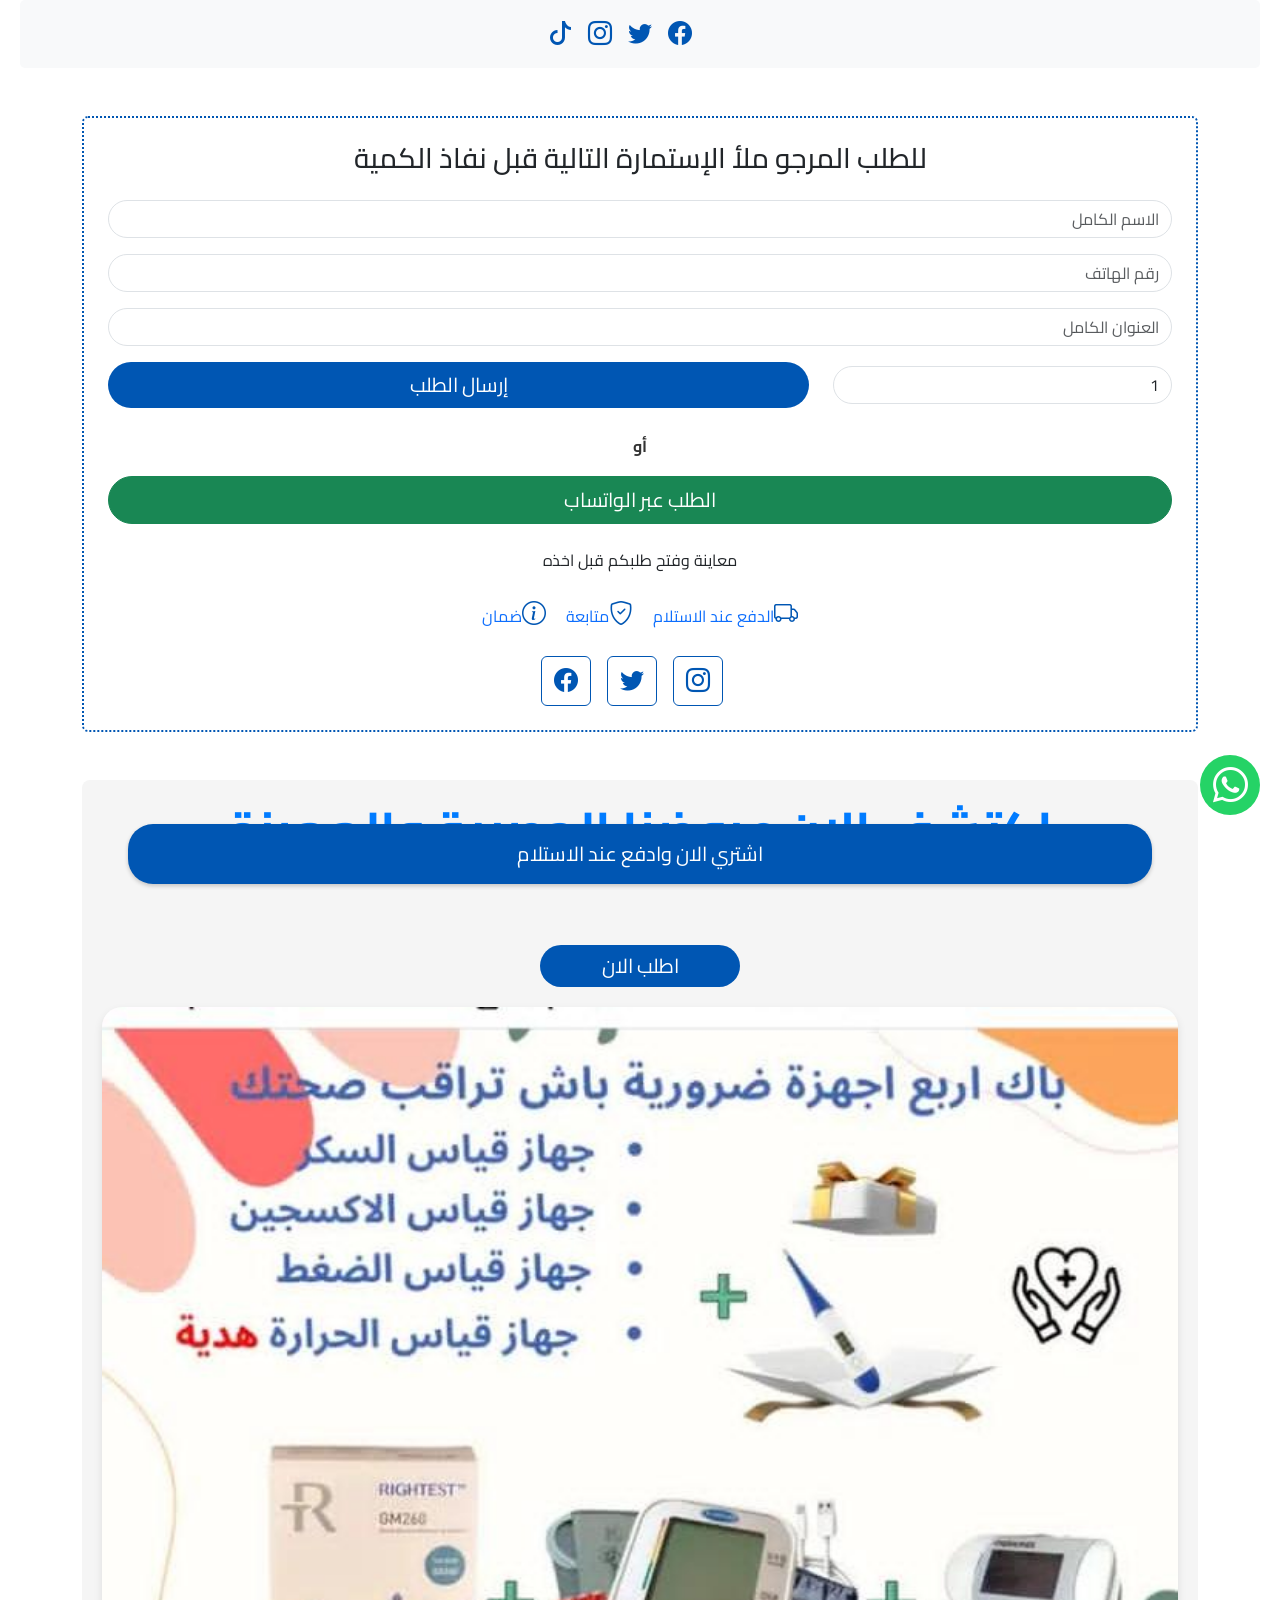
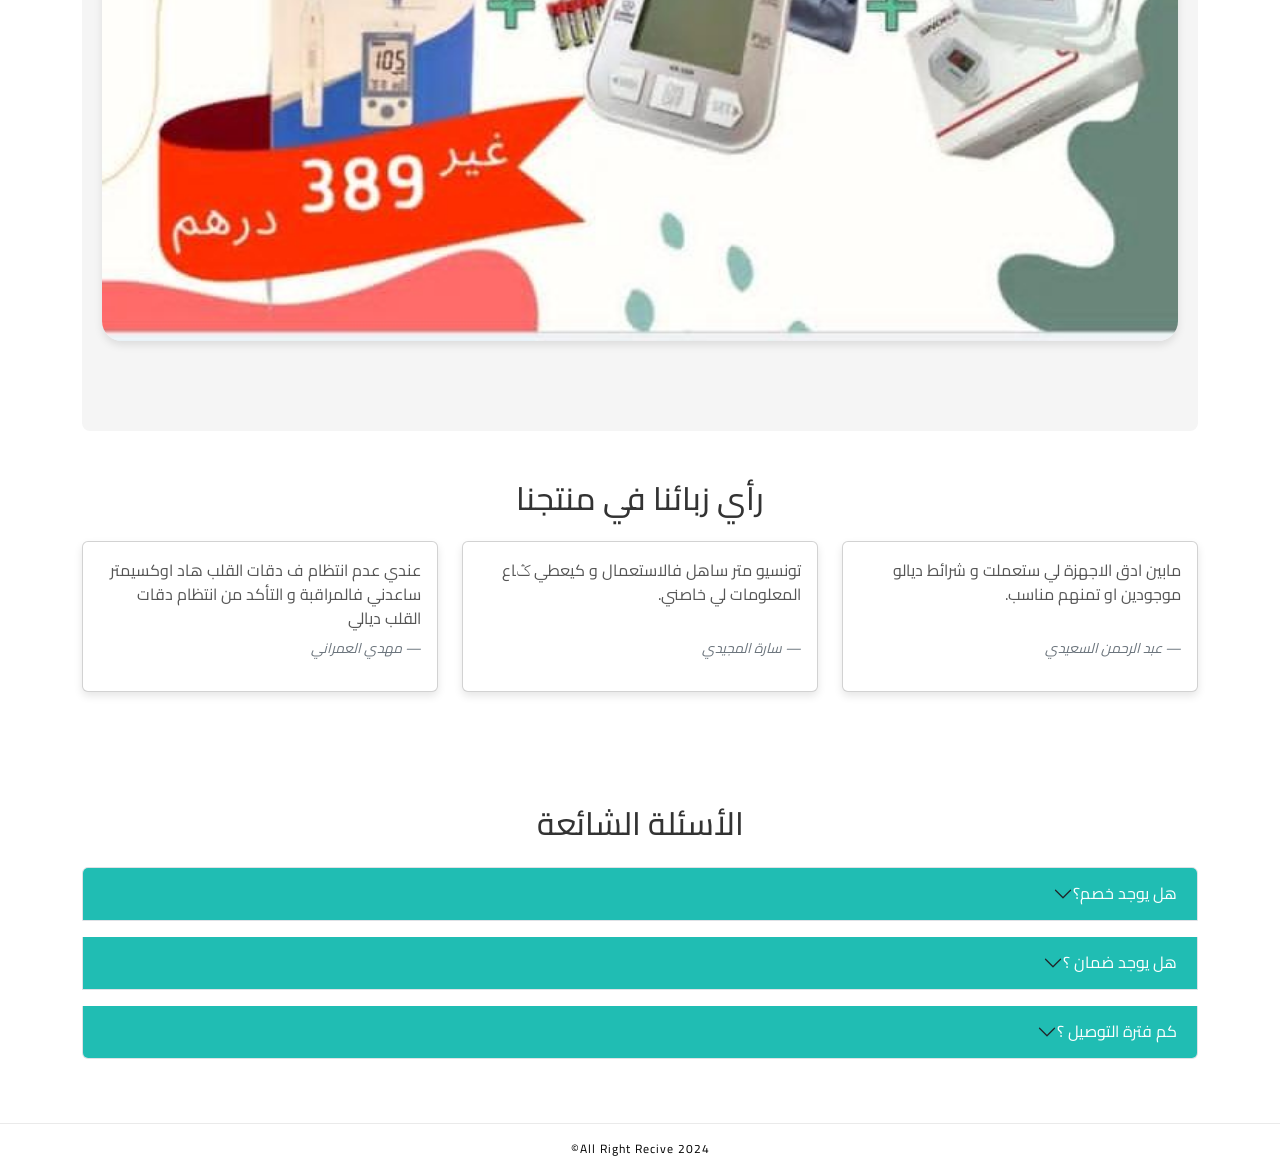
<file: index.html>
<!DOCTYPE html>
<html lang="ar" dir="rtl">
<head>
    <meta charset="UTF-8">
    <meta name="viewport" content="width=device-width, initial-scale=1.0">
    <meta name="description" content="استكشف تشكيلتنا الواسعة من أجهزة القياس الدقيقة في بيونيماروك. مثالية لكل المهن والاستخدامات المنزلية. توصيل سريع وخدمة ما بعد البيع متميزة.">
    <!-- <link rel="icon" type="image/png" href="images/logo/logo.png"> -->
    <link href="https://cdn.jsdelivr.net/npm/bootstrap@5.3.3/dist/css/bootstrap.min.css" rel="stylesheet" integrity="sha384-QWTKZyjpPEjISv5WaRU9OFeRpok6YctnYmDr5pNlyT2bRjXh0JMhjY6hW+ALEwIH" crossorigin="anonymous">
    <link href="https://fonts.googleapis.com/css2?family=Cairo:wght@200;300;400;600;700;900&display=swap" rel="stylesheet">
    <title>أجهزة قياس بيونيماروك | احصل على أدق القياسات لكل احتياجاتك</title>
    <!-- Bootstrap CSS -->
    <link href="https://stackpath.bootstrapcdn.com/bootstrap/5.2.3/css/bootstrap.min.css" rel="stylesheet">
    <!-- Bootstrap Icons -->
    <link href="https://cdn.jsdelivr.net/npm/bootstrap-icons/font/bootstrap-icons.css" rel="stylesheet">
    <!-- Font Aussum -->
    <link rel="stylesheet" href="https://cdnjs.cloudflare.com/ajax/libs/font-awesome/5.15.3/css/all.min.css">
    <!-- Custom CSS -->
    <link rel="stylesheet" href="style.css">
</head>
<body>
    <!-- heeader -->
    <nav class="navbar navbar-expand navbar-light bg-light" id="nav_header">
        <div class="container-fluid">
            <!-- Social Icons - Always visible -->
            <ul class="navbar-nav ms-auto"> <!-- ms-auto to align the nav to the right -->
                <li class="nav-item">
                    <a class="nav-link" href="https://web.facebook.com/MYSANTEDIAGNO/"><i class="bi bi-facebook"></i></a>
                </li>
                <li class="nav-item">
                    <a class="nav-link" href="#"><i class="bi bi-twitter"></i></a>
                </li>
                <li class="nav-item">
                    <a class="nav-link" href="https://www.instagram.com/accounts/onetap/?next=%2Fvita_parapharma%2F"><i class="bi bi-instagram"></i></a> <!-- Instagram Icon -->
                </li>      
                <li class="nav-item">
                    <a class="nav-link" href="#"><i class="bi bi-tiktok"></i></a>
                </li>          
                <!-- Add more social icons as needed -->
            </ul>
            <!-- Logo -->
            <!-- <a class="navbar-brand" href="#">
                <img src="images/logo/logo.png" alt="Logo">
            </a> -->
        </div>
    </nav>

    <!-- Order Form section -->
    <div class="container my-5" id="_form">
        <div class="row">
            <div class="col-12">
                <div class="border rounded p-4">
                    <h3 class="text-center mb-4">للطلب المرجو ملأ الإستمارة التالية قبل نفاذ الكمية</h3>
                    <form action="#" method="post" role="form" class="php-email-form">
                        <div class="mb-3">
                            <input type="text" class="form-control" id="fullname" name="fullname" placeholder="الاسم الكامل" aria-label="Full name" required>
                        </div>
                        <div class="mb-3">
                            <input type="tel" class="form-control" id="phone" name="phone" placeholder="رقم الهاتف" aria-label="Phone number" required>
                        </div>
                        <div class="mb-3">
                            <input type="text" class="form-control" id="address" name="address" placeholder="العنوان الكامل" aria-label="address" required>
                        </div>
                        <div class="mb-3" id="productSelectionContainer"> <!-- Add an ID for easier selection -->
                            <div class="input-group">
                                <select class="form-select" id="productSelection" name="productSelection" aria-label="Product Selection">
                                    <option value="images/products/product7.jpeg" selected>Pack389</option>
                                </select>
                            </div>
                        </div>
                        <div class="row align-items-center">
                            <div class="col-6 col-md-4">
                                <input type="number" id="quantity" name="quantity" min="1" value="1" class="form-control" placeholder="الكمية">
                            </div>
                            <div class="col-6 col-md-8 d-grid">
                                <button type="submit" class="btn btn-primary btn-lg">إرسال الطلب</button>
                                <div id="formMessage" class="mt-3"></div> <!-- Placeholder for the message -->
                            </div>
                        </div>                                             
                        <!-- <div class="d-grid gap-2 text-center">
                            <button type="submit" class="btn btn-primary btn-lg">إرسال الطلب</button>
                            <div id="formMessage" class="mt-3"></div> Placeholder for the message
                        </div> -->
                    </form>
                    <div class="d-grid gap-2 text-center">
                        <div class="divider">أو</div>
                        <button style="border-radius: 30px;" id="whatsappOrderBtn" class="btn btn-success btn-lg">الطلب عبر الواتساب</button>
                    </div>
                    <div class="text-center my-4">
                        <p>معاينة وفتح طلبكم قبل اخذه</p>
                        <div class="container my-4">
                            <div class="row">
                                <div class="col text-center">
                                    <!-- Icons List -->
                                    <a href="#" class="mx-2"><i class="bi bi-truck"></i>الدفع عند الاستلام</a>
                                    <a href="#" class="mx-2"><i class="bi bi-shield-check"></i>متابعة</a>
                                    <a href="#" class="mx-2"><i class="bi bi-info-circle"></i>ضمان</a>
                                </div>
                            </div>
                        </div>                        
                    </div>
                    <div class="d-flex justify-content-center">
                        <a href="#" class="btn btn-outline-primary me-3"><i class="bi bi-instagram"></i></a>
                        <a href="#" class="btn btn-outline-primary me-3"><i class="bi bi-twitter"></i></a>
                        <a href="#" class="btn btn-outline-primary me-3"><i class="bi bi-facebook"></i></a>
                    </div>                    
                </div>
            </div>
        </div>
    </div>

    <!-- Images Section -->
    <div class="container">
        <div class="product-section">
            <h1>اكتشف الان عروضنا الحصرية والمميزة</h1>
            <marquee><p class="text-center">أكثر من 1000 زبون وثقوا بنا</p></marquee>
            <a href="#_form"><button type="button" class="btn btn-primary">اطلب الان</button></a>
            <div class="product-image">
                <div class="product-item">
                    <img id="product1" src="images/products/product7.jpeg" alt="Pack389" class="img-fluid">
                    <div class="product-icons">
                        <a href="#" class="add-to-cart" data-product-id="images/products/product7.jpeg"><i class="bi bi-cart-plus-fill"></i></a>
                    </div>
                </div>
            </div>
        </div>
    </div>

    <!-- Review Section -->
    <div class="container my-5">
        <h2 class="text-center mb-4">رأي زبائنا في منتجنا</h2>
        <div class="row">
            <div class="col-md-4 mb-3">
                <div class="card h-100">
                    <div class="card-body">
                        <p class="card-text">مابين ادق الاجهزة لي ستعملت و شرائط ديالو موجودين او تمنهم مناسب.</p>
                        <footer class="blockquote-footer">عبد الرحمن السعيدي<cite title="Source Title"></cite></footer>
                    </div>
                </div>
            </div>
            <div class="col-md-4 mb-3">
                <div class="card h-100">
                    <div class="card-body">
                        <p class="card-text">تونسيو متر ساهل فالاستعمال و كيعطي ݣاع المعلومات لي خاصني.</p>
                        <footer class="blockquote-footer">سارة المجيدي<cite title="Source Title"></cite></footer>
                    </div>
                </div>
            </div>
            <div class="col-md-4 mb-3">
                <div class="card h-100">
                    <div class="card-body">
                        <p class="card-text">عندي عدم انتظام ف دقات القلب هاد اوكسيمتر ساعدني فالمراقبة و التأكد من انتظام دقات القلب ديالي</p>
                        <footer class="blockquote-footer">مهدي العمراني<cite title="Source Title"></cite></footer>
                    </div>
                </div>
            </div>
        </div>
    </div>

    <!-- FAQ Section -->
    <div class="faq-section py-5">
        <div class="container">
            <h2 class="text-center mb-4">الأسئلة الشائعة</h2>
            <div class="accordion" id="faqAccordion">
                <!-- FAQ Item 1 -->
                <div class="accordion-item mb-3"> <!-- Added mb-3 for spacing -->
                    <h2 class="accordion-header" id="headingOne">
                        <button class="accordion-button collapsed faq-button" type="button" data-bs-toggle="collapse" data-bs-target="#collapseOne" aria-expanded="false" aria-controls="collapseOne">
                            هل يوجد خصم؟
                        </button>
                    </h2>
                    <div id="collapseOne" class="accordion-collapse collapse" aria-labelledby="headingOne" data-bs-parent="#faqAccordion">
                        <div class="accordion-body">
                            الثمن ترويجي لكن يمكن لمندوب المبيعات ان يقترح دائما اثمنة تفضيلية اخرى انقر على زر واتساب لتحصل عليها!
                        </div>
                    </div>
                </div>
                <!-- FAQ Item 2 -->
                <div class="accordion-item mb-3"> <!-- Added mb-3 for spacing -->
                    <h2 class="accordion-header" id="headingOne">
                        <button class="accordion-button collapsed faq-button" type="button" data-bs-toggle="collapse" data-bs-target="#collapseTwo" aria-expanded="false" aria-controls="collapseOne">
                            هل يوجد ضمان ؟
                        </button>
                    </h2>
                    <div id="collapseTwo" class="accordion-collapse collapse" aria-labelledby="headingOne" data-bs-parent="#faqAccordion">
                        <div class="accordion-body">
                            نعم يوجد ضمان لمدة سنة
                        </div>
                    </div>
                </div>
                <!-- FAQ Item 3 -->
                <div class="accordion-item mb-3"> <!-- Added mb-3 for spacing -->
                    <h2 class="accordion-header" id="headingOne">
                        <button class="accordion-button collapsed faq-button" type="button" data-bs-toggle="collapse" data-bs-target="#collapseThree" aria-expanded="false" aria-controls="collapseOne">
                            كم فترة التوصيل ؟
                        </button>
                    </h2>
                    <div id="collapseThree" class="accordion-collapse collapse" aria-labelledby="headingOne" data-bs-parent="#faqAccordion">
                        <div class="accordion-body">
                            التوصيل سريع في المدن في يوم او يومين. القرى و المدن الصغيرة معدل 3 ايام
                        </div>
                    </div>
                </div>
                <!-- Repeat for other FAQ items, ensuring each has a unique ID and target -->
            </div>
        </div>
    </div>


    <!-- Scroll to Top Button -->
    <a href="#nav_header" class="btn btn-primary rounded-circle" id="scrollTopBtn" style="position: fixed; bottom: 150px; right: 25px; display: none; z-index: 100;">
        <i class="fas fa-arrow-up"></i>
    </a>
    
    <!-- Static Bottom Button -->
    <div class="fixed-bottom text-center mb-3">
        <a href="#_form"><button type="button" class="btn btn-lg btn-primary pulsing-button">
            اشتري الان وادفع عند الاستلام
        </button></a>
    </div>

    <!-- Whatsapp icon -->
    <div class="whatsapp-container">
        <a href="https://wa.me/+212770351416" target="_blank" class="whatsapp-button btn btn-success rounded-circle" id="whatsappBtn">
            <i class="fab fa-whatsapp"></i>
        </a>
        <div class="whatsapp-message" id="whatsappMessage">اطلب الان عبر الواتساب</div>
    </div>

    <!-- footer -->
    <footer class="footer mt-auto py-3">
        <div class="container text-center">
            <div class="footer-text">
                All Right Recive 2024© <!-- Your footer text here -->
            </div>
        </div>
    </footer>    

<!-- Optional JavaScript -->
<!-- jQuery first, then Popper.js, then Bootstrap JS -->
<script src="https://code.jquery.com/jquery-3.6.0.min.js"></script>
<script src="https://cdn.jsdelivr.net/npm/@popperjs/core@2.9.2/dist/umd/popper.min.js"></script>
<script src="https://stackpath.bootstrapcdn.com/bootstrap/5.2.3/js/bootstrap.min.js"></script>
<script type="text/javascript" src="https://cdn.emailjs.com/sdk/2.3.2/email.min.js"></script>
<script src="https://cdn.jsdelivr.net/npm/bootstrap@5.3.3/dist/js/bootstrap.bundle.min.js" integrity="sha384-YvpcrYf0tY3lHB60NNkmXc5s9fDVZLESaAA55NDzOxhy9GkcIdslK1eN7N6jIeHz" crossorigin="anonymous"></script>
<script src="script.js"></script>
<script src="form.js"></script>
<script src=" https://smtpjs.com/v3/smtp.js"></script>
</body>
</html>
</file>
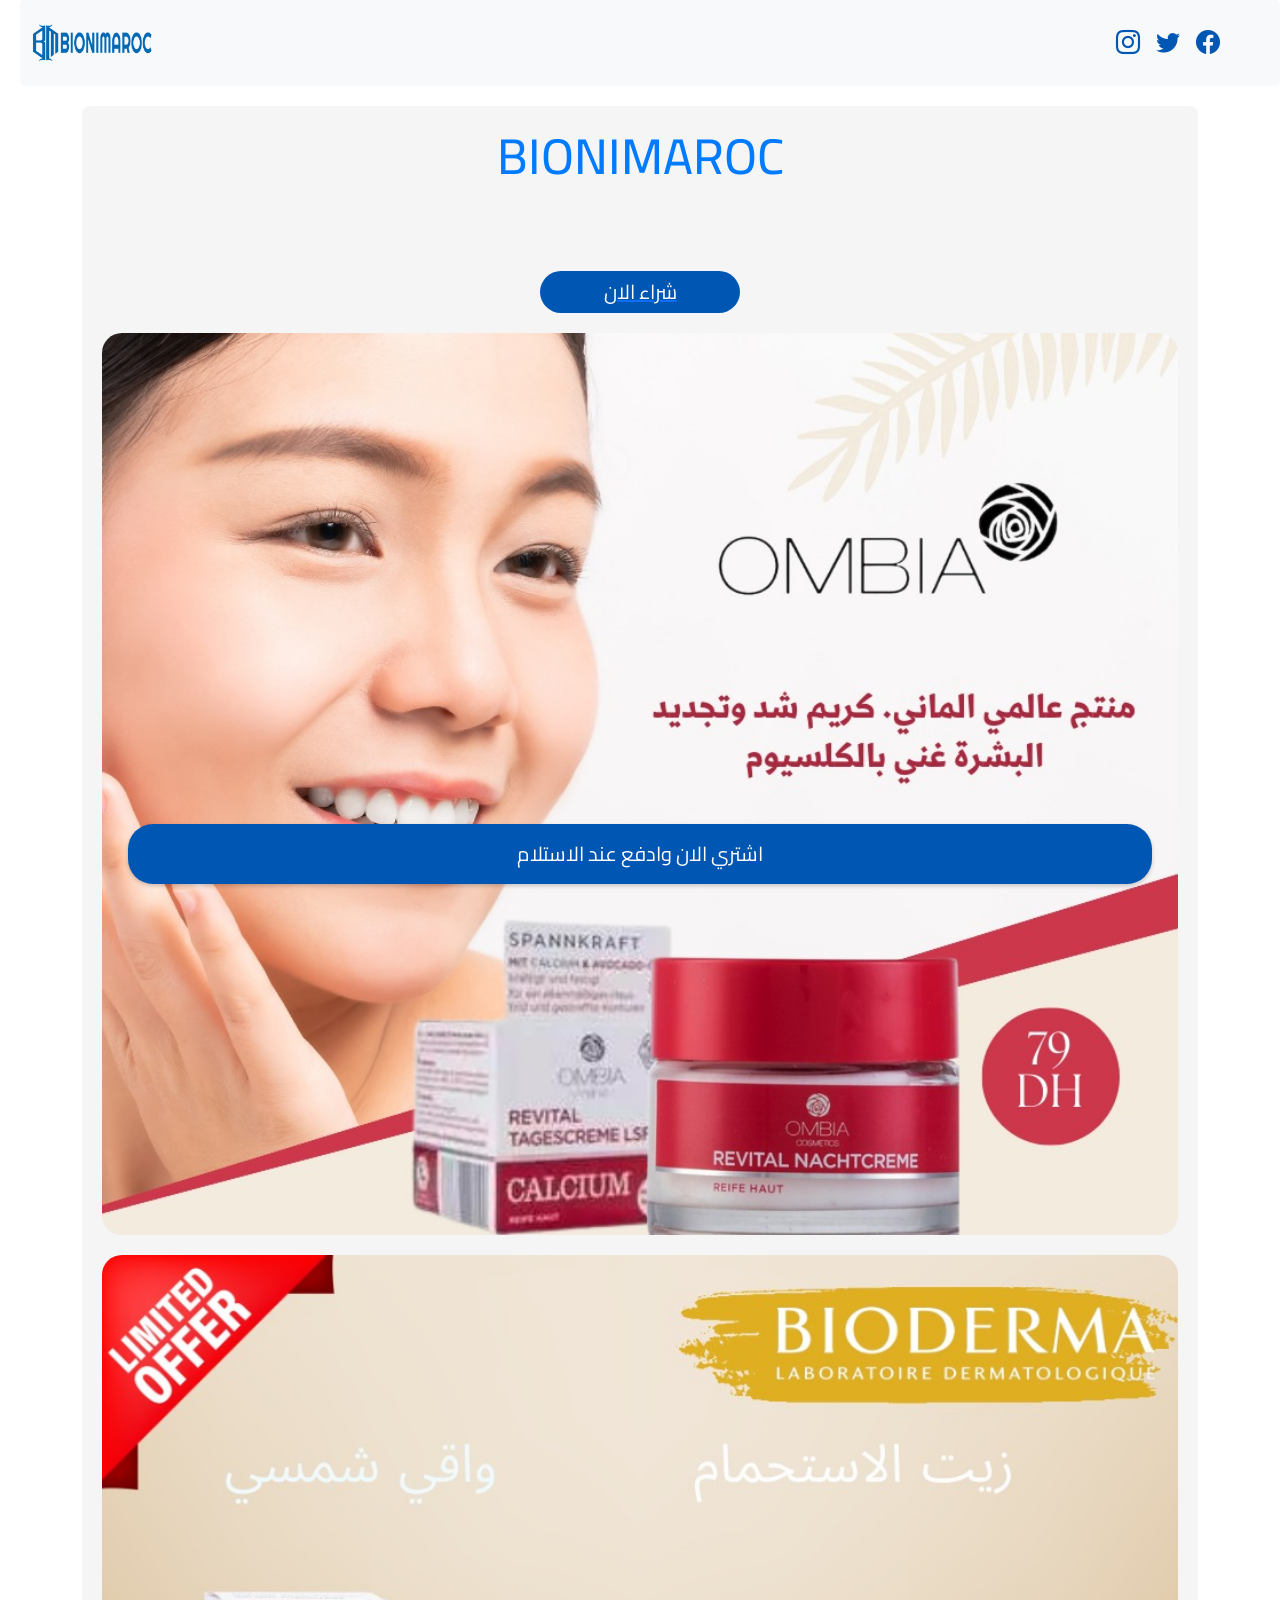
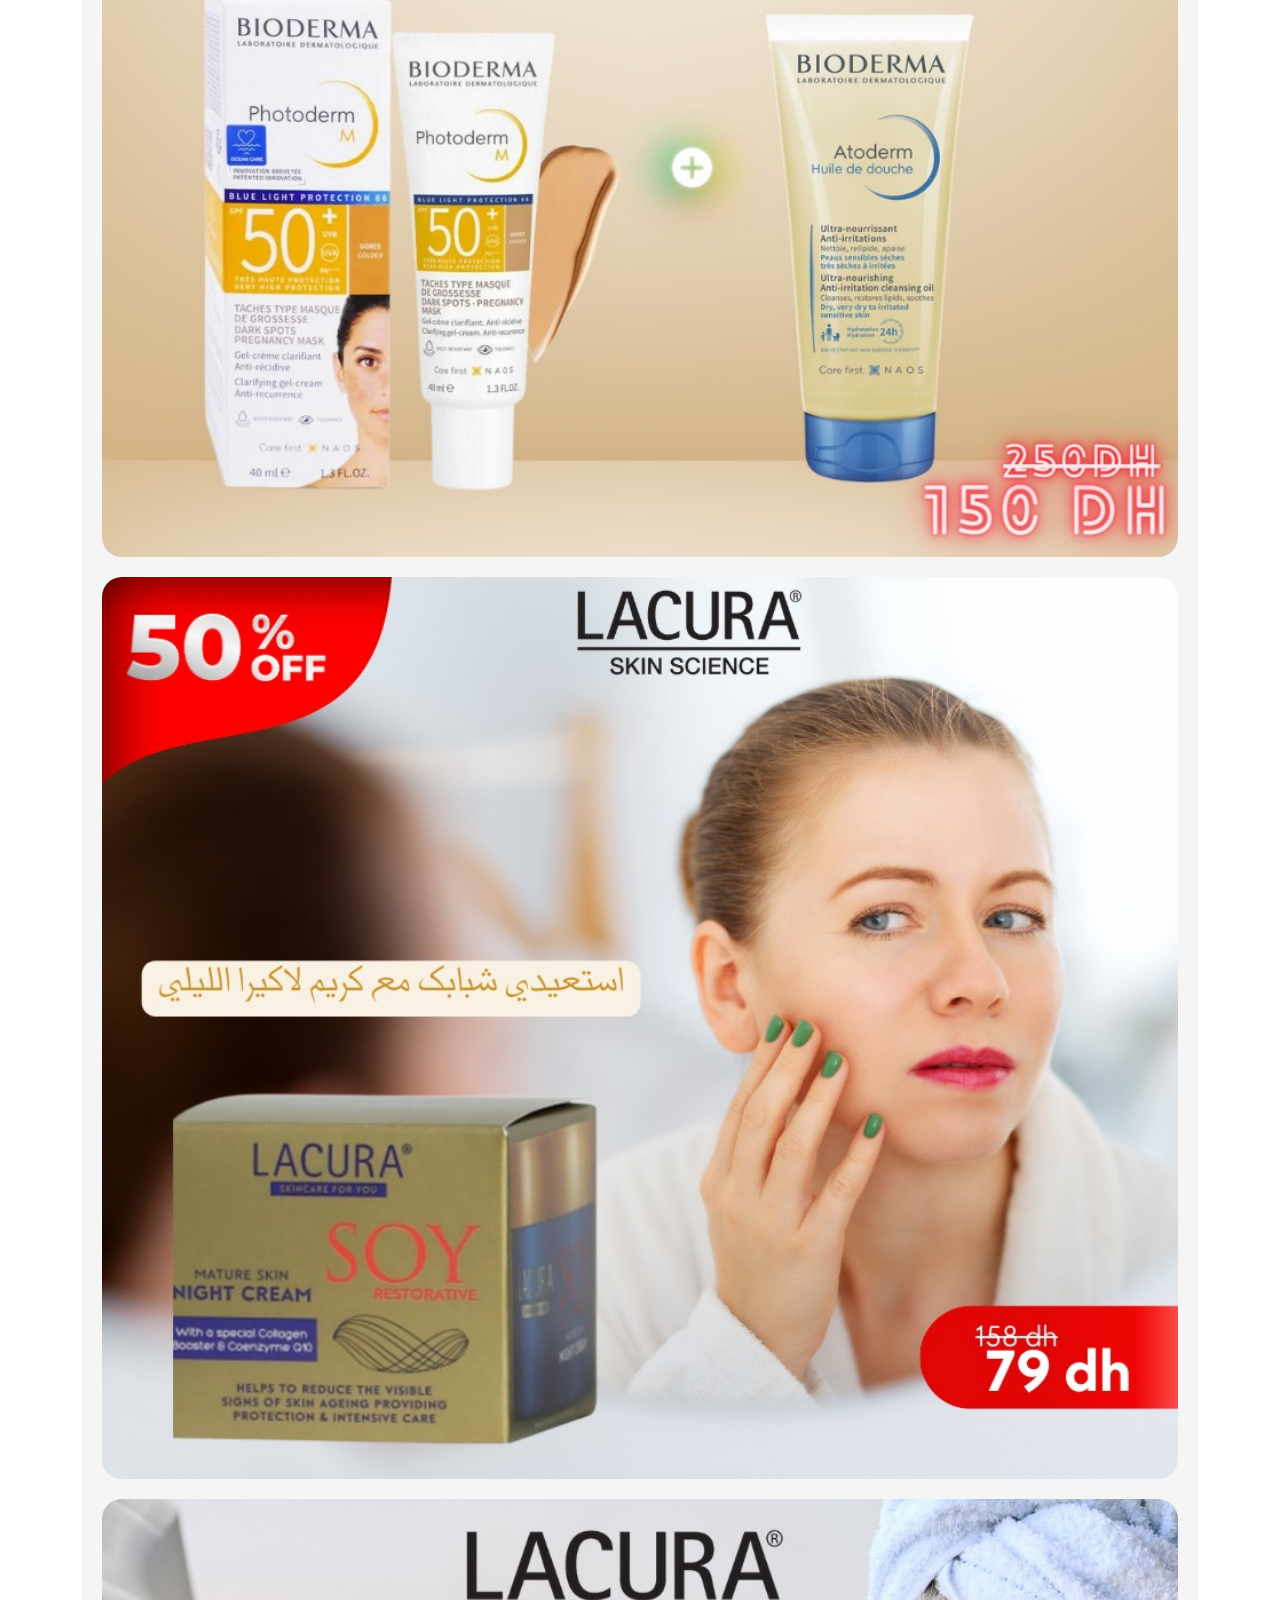
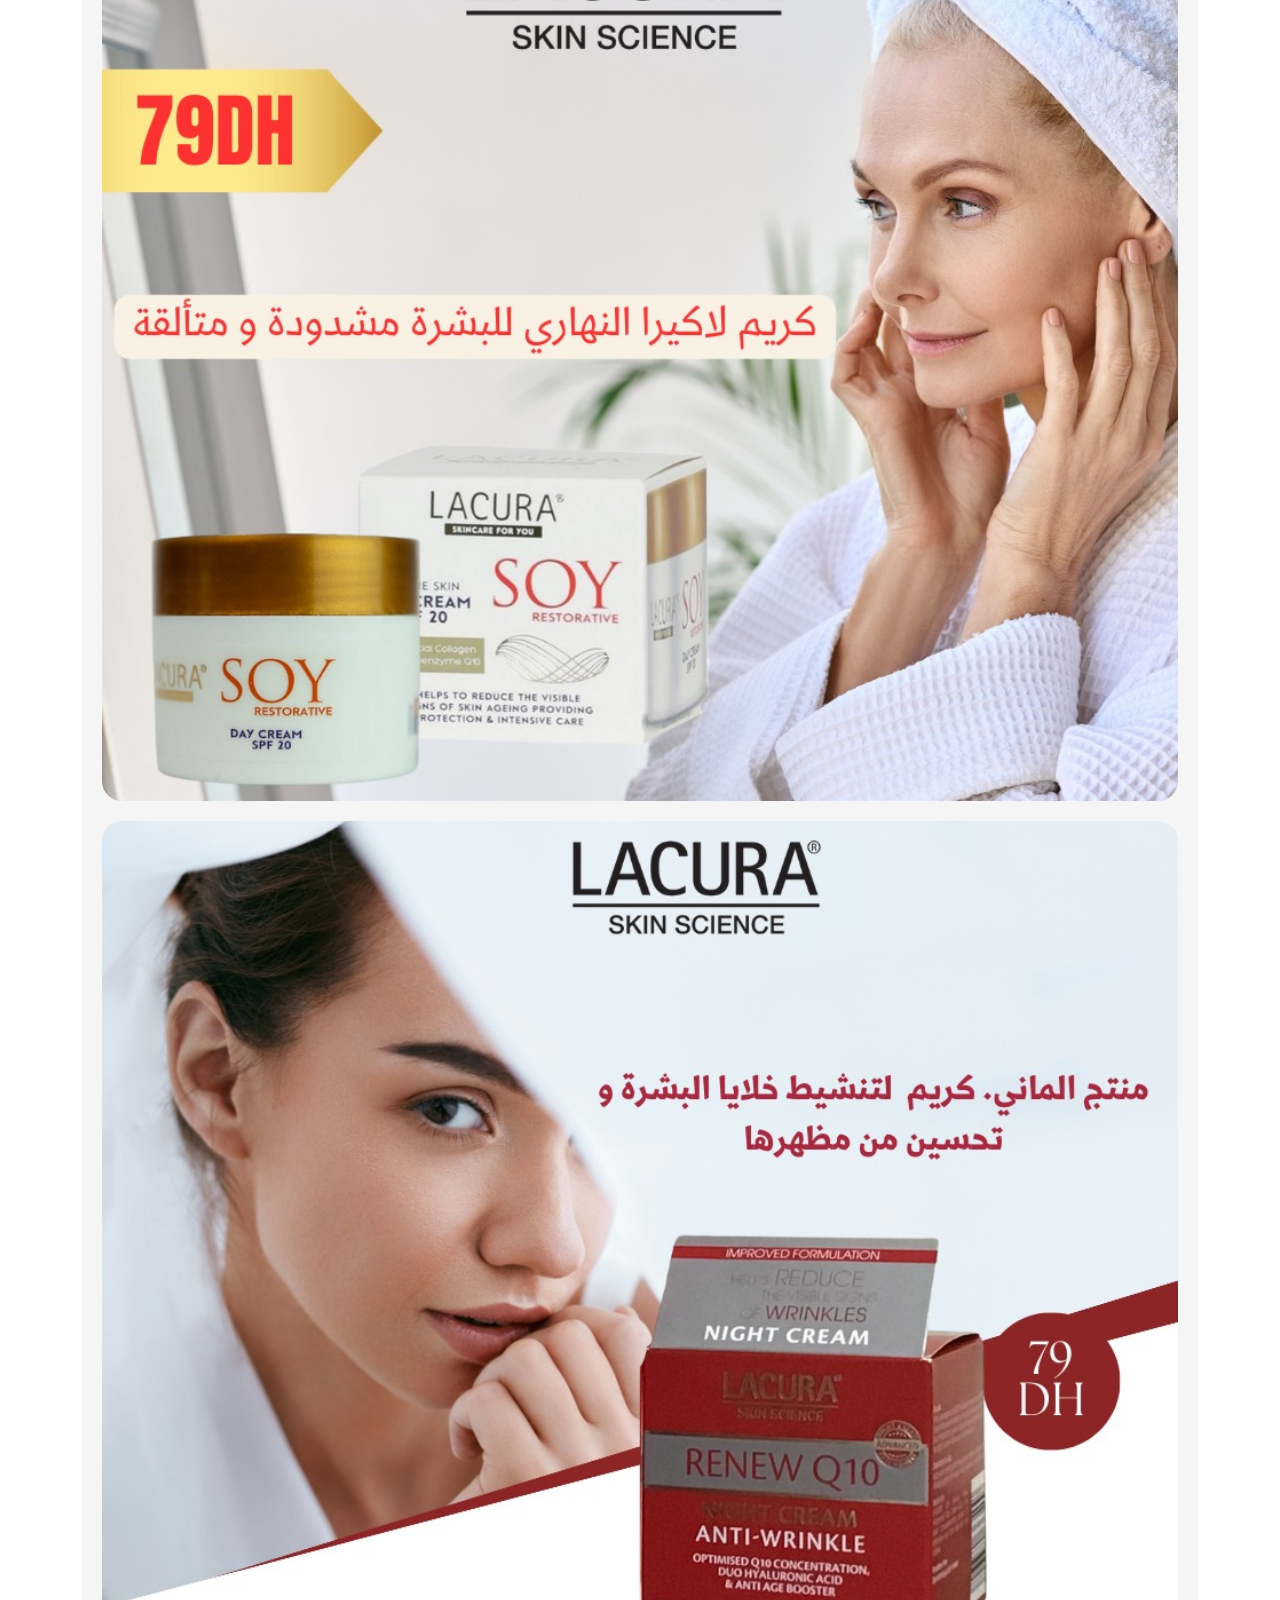
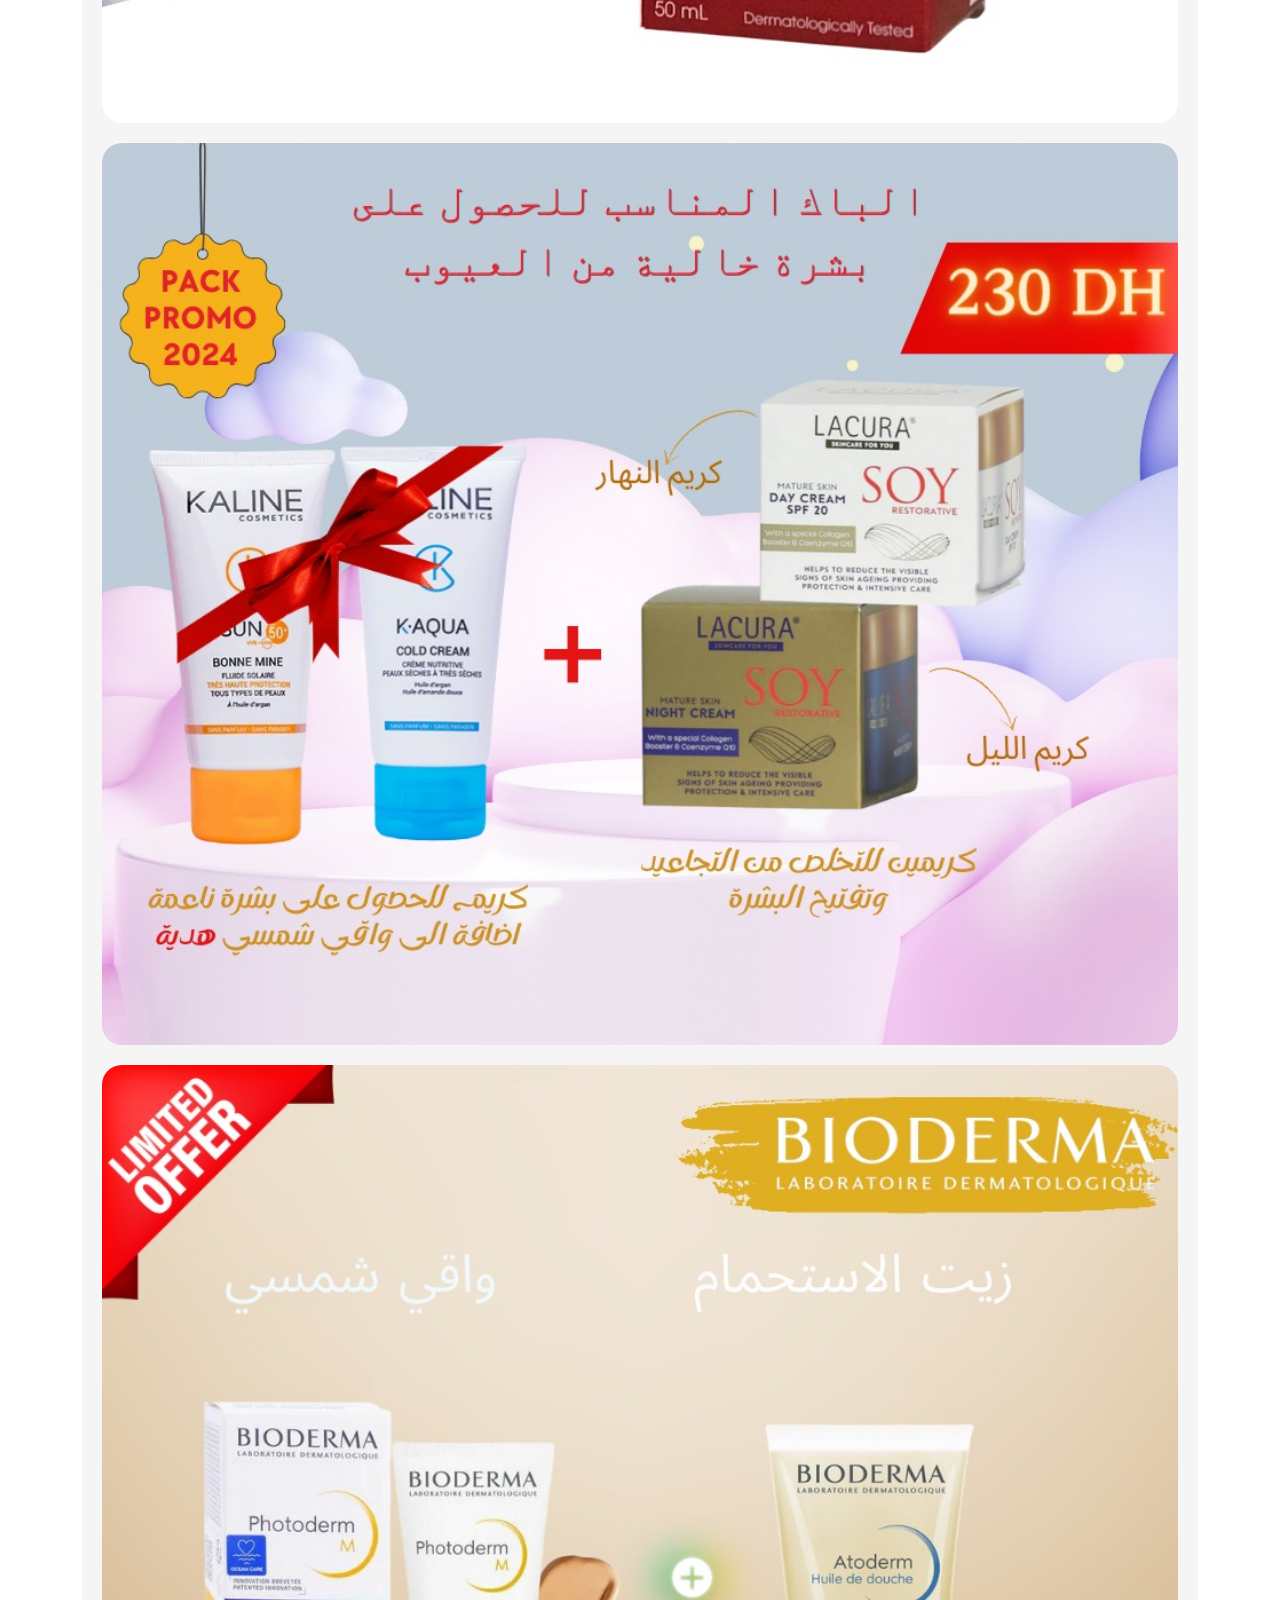
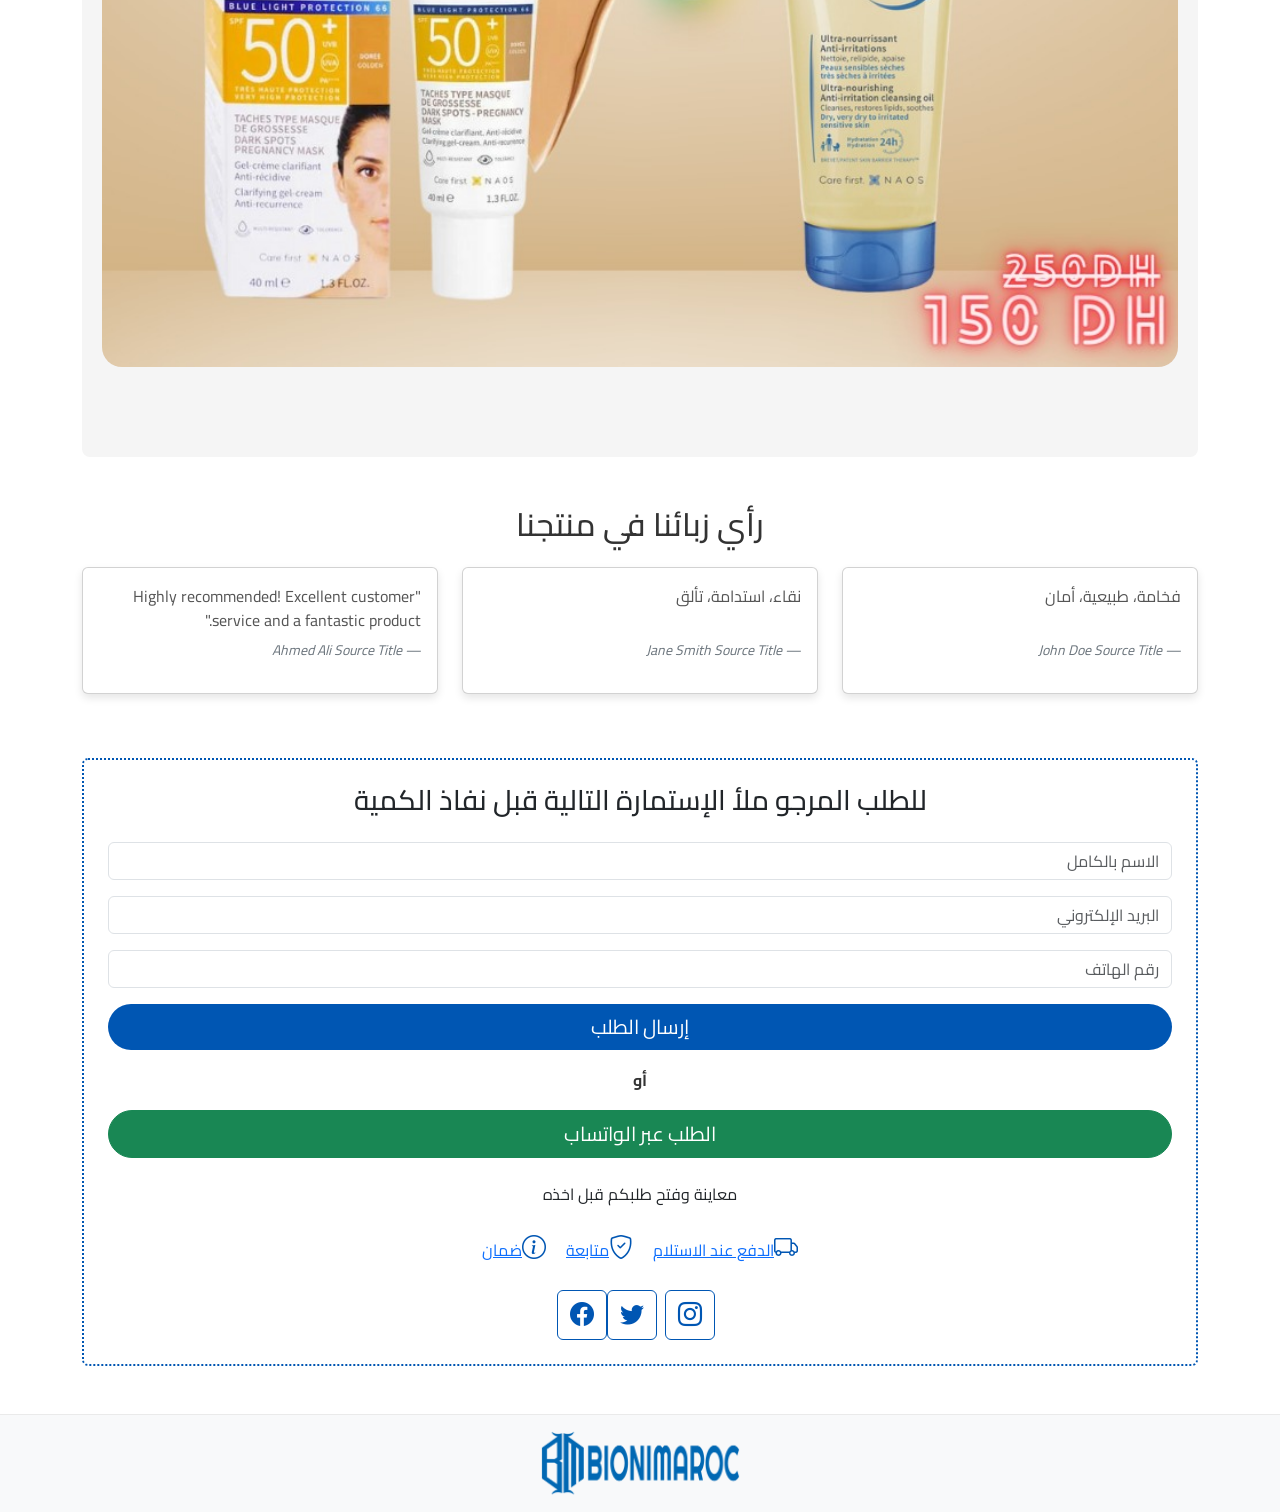
<file: Landing page/index.html>
<!DOCTYPE html>
<html lang="ar" dir="rtl">
<head>
    <meta charset="UTF-8">
    <meta name="viewport" content="width=device-width, initial-scale=1.0">
    <meta name="description" content="اكتشف مجموعتنا الواسعة من المنتجات الطبيعية والعضوية في بيونيماروك. منتجات عالية الجودة للعناية بصحتك وجمالك. تسوق الآن لحياة أكثر صحة وسعادة.">
    <link rel="icon" type="image/png" href="images/logo/logo.png">
    <link href="https://cdn.jsdelivr.net/npm/bootstrap@5.3.3/dist/css/bootstrap.min.css" rel="stylesheet" integrity="sha384-QWTKZyjpPEjISv5WaRU9OFeRpok6YctnYmDr5pNlyT2bRjXh0JMhjY6hW+ALEwIH" crossorigin="anonymous">
    <link href="https://fonts.googleapis.com/css2?family=Cairo:wght@200;300;400;600;700;900&display=swap" rel="stylesheet">
    <title>بيونيماروك | أفضل المنتجات الطبيعية والعضوية لصحتك</title>
    <!-- Bootstrap CSS -->
    <link href="https://stackpath.bootstrapcdn.com/bootstrap/5.2.3/css/bootstrap.min.css" rel="stylesheet">
    <!-- Bootstrap Icons -->
    <link href="https://cdn.jsdelivr.net/npm/bootstrap-icons/font/bootstrap-icons.css" rel="stylesheet">
    <!-- Custom CSS -->
    <link rel="stylesheet" href="style.css">
</head>
<body>

    <nav class="navbar navbar-expand navbar-light bg-light">
        <div class="container-fluid">
            <!-- Social Icons - Always visible -->
            <ul class="navbar-nav ms-auto"> <!-- ms-auto to align the nav to the right -->
                <li class="nav-item">
                    <a class="nav-link" href="#"><i class="bi bi-facebook"></i></a>
                </li>
                <li class="nav-item">
                    <a class="nav-link" href="#"><i class="bi bi-twitter"></i></a>
                </li>
                <li class="nav-item">
                    <a class="nav-link" href="#"><i class="bi bi-instagram"></i></a> <!-- Instagram Icon -->
                </li>
                <!-- Add more social icons as needed -->
            </ul>
            <!-- Logo -->
            <a class="navbar-brand" href="#">
                <img src="images/logo/logo.png" alt="Logo">
            </a>
        </div>
    </nav>

    <div class="container">
        <div class="product-section">
            <h1>BIONIMAROC</h1>
            <marquee><p class="text-center">موثوق بنا أكثر من 1000 زبون</p></marquee>
            <a href="#_form"><button type="button" class="btn btn-primary">شراء الان</button></a>
            <div class="product-image">
                <img src="images/products/product1.jpg" alt="Product Image" class="img-fluid">
                <img src="images/products/product2.jpg" alt="Product Image" class="img-fluid">
                <img src="images/products/product3.jpg" alt="Product Image" class="img-fluid">
                <img src="images/products/product4.jpg" alt="Product Image" class="img-fluid">
                <img src="images/products/product5.jpg" alt="Product Image" class="img-fluid">
                <img src="images/products/product6.jpg" alt="Product Image" class="img-fluid">
                <img src="images/products/product7.jpg" alt="Product Image" class="img-fluid">
            </div>
        </div>
    </div>

    <!-- Review Section -->
    <div class="container my-5">
        <h2 class="text-center mb-4">رأي زبائنا في منتجنا</h2>
        <div class="row">
            <div class="col-md-4 mb-3">
                <div class="card h-100">
                    <div class="card-body">
                        <p class="card-text">فخامة، طبيعية، أمان</p>
                        <footer class="blockquote-footer">John Doe <cite title="Source Title">Source Title</cite></footer>
                    </div>
                </div>
            </div>
            <div class="col-md-4 mb-3">
                <div class="card h-100">
                    <div class="card-body">
                        <p class="card-text">نقاء، استدامة، تألق</p>
                        <footer class="blockquote-footer">Jane Smith <cite title="Source Title">Source Title</cite></footer>
                    </div>
                </div>
            </div>
            <div class="col-md-4 mb-3">
                <div class="card h-100">
                    <div class="card-body">
                        <p class="card-text">"Highly recommended! Excellent customer service and a fantastic product."</p>
                        <footer class="blockquote-footer">Ahmed Ali <cite title="Source Title">Source Title</cite></footer>
                    </div>
                </div>
            </div>
        </div>
    </div>

    <div class="container my-5" id="_form">
        <div class="row">
            <div class="col-12">
                <div class="border rounded p-4">
                    <h3 class="text-center mb-4">للطلب المرجو ملأ الإستمارة التالية قبل نفاذ الكمية</h3>
                    <form id="myForm">
                        <div class="mb-3">
                            <input type="text" class="form-control" name="fullname" placeholder="الاسم بالكامل" aria-label="Full name" required>
                        </div>
                        <div class="mb-3">
                            <input type="email" class="form-control" name="email" placeholder="البريد الإلكتروني" aria-label="Email" required>
                        </div>
                        <div class="mb-3">
                            <input type="tel" class="form-control" name="phone" placeholder="رقم الهاتف" aria-label="Phone number" required>
                        </div>
                        <div class="d-grid gap-2 text-center">
                            <button type="submit" class="btn btn-primary btn-lg">إرسال الطلب</button>
                            <div class="divider">أو</div>
                            <button style="border-radius: 30px;" id="whatsappOrderBtn" class="btn btn-success btn-lg">الطلب عبر الواتساب</button>
                        </div>
                        <!-- WhatsApp Order Button -->
                    </form>
                    <div class="text-center my-4">
                        <p>معاينة وفتح طلبكم قبل اخذه</p>
                        <div class="container my-4">
                            <div class="row">
                                <div class="col text-center">
                                    <!-- Icons List -->
                                    <a href="#" class="mx-2"><i class="bi bi-truck"></i>الدفع عند الاستلام</a>
                                    <a href="#" class="mx-2"><i class="bi bi-shield-check"></i>متابعة</a>
                                    <a href="#" class="mx-2"><i class="bi bi-info-circle"></i>ضمان</a>
                                </div>
                            </div>
                        </div>                        
                    </div>
                    <div class="d-flex justify-content-center">
                        <a href="#" class="btn btn-outline-primary me-2"><i class="bi bi-instagram"></i></a>
                        <a href="#" class="btn btn-outline-primary me-2"><i class="bi bi-twitter"></i></a>
                        <a href="#" class="btn btn-outline-primary"><i class="bi bi-facebook"></i></a>
                    </div>
                </div>
            </div>
        </div>
    </div>
    
    <!-- Static Bottom Button -->
    <div class="fixed-bottom text-center mb-3">
        <a href="#_form"><button type="button" class="btn btn-lg btn-primary pulsing-button">
            اشتري الان وادفع عند الاستلام
        </button></a>
    </div>

    <footer class="footer mt-auto py-3 bg-light">
        <div class="container text-center">
            <a href="/" class="d-block">
            <img src="images/logo/logo.png" alt="BIONIMAROC Logo" style="max-width: 200px;"> <!-- Adjust the path to your logo -->
            </a>
        </div>
    </footer>

<!-- Optional JavaScript -->
<!-- jQuery first, then Popper.js, then Bootstrap JS -->
<script src="https://code.jquery.com/jquery-3.6.0.min.js"></script>
<script src="https://cdn.jsdelivr.net/npm/@popperjs/core@2.9.2/dist/umd/popper.min.js"></script>
<script src="https://stackpath.bootstrapcdn.com/bootstrap/5.2.3/js/bootstrap.min.js"></script>
<script type="text/javascript" src="https://cdn.emailjs.com/sdk/2.3.2/email.min.js"></script>
<script src="https://cdn.jsdelivr.net/npm/bootstrap@5.3.3/dist/js/bootstrap.bundle.min.js" integrity="sha384-YvpcrYf0tY3lHB60NNkmXc5s9fDVZLESaAA55NDzOxhy9GkcIdslK1eN7N6jIeHz" crossorigin="anonymous"></script>
<script src="script.js"></script>
</body>
</html>
</file>
<file: style.css>
body {
    font-family: 'Cairo', sans-serif;
    direction: rtl;
}
/* Customizing the navbar to add margin */
nav.navbar {
    margin: 0 20px; /* Updated to simplify margin setting */
    justify-content: center; /* Centers the content in a flex container */
    border-radius: 5px; /* Optional: Adds rounded corners */
}

/* Assuming social icons are wrapped in a .navbar-nav or similar container */
.navbar-nav {
    justify-content: center; /* Center the social icons within the navbar-nav */
    flex-grow: 1; /* Allows the navbar-nav to take up as much space as available */
}

/* Custom icon size */
.nav-link i {
    font-size: 1.5rem;
}

/* Custom icon colors */
.bi-facebook { color: #3b5998; }
.bi-twitter { color: #1da1f2; }
.bi-instagram { color: #e1306c; } /* Instagram icon color */

a:link, a:visited, a:hover, a:active {
    text-decoration: none;
}

.product-section {
    padding: 20px;
    background-color: #f5f5f5; /* Adjust the background color as needed */
    border-radius: 8px;
    margin-top: 20px; /* Spacing from the top of the page or the preceding element */
}

.product-section h1 {
    color: #007bff; /* Adjust the heading color as needed */
    text-align: center;
    padding-bottom: 15px;
    font-size: 50px;
    font-weight: bold;
}

.product-section .btn {
    display: block;
    width: 200px;
    margin: 10px auto; /* Center the button */
    font-size: 20px;
}

.product-section marquee p{
    font-size: 20px;
}

.product-section img {
    width: 100%;
    margin-bottom: 20px; /* Added margin bottom to the image */
    border-radius: 20px;
    box-shadow: 0 4px 8px rgba(0,0,0,0.1); /* Adding a subtle shadow to the cards */
    transition: all 0.2s ease-in-out; /* Smooth transition for hover effect */
}

.product-section img:hover {
    transform: scale(1.05); /* Slightly enlarge the card on hover */
    box-shadow: 0 6px 12px rgba(0,0,0,0.2); /* Increase shadow size on hover */
}

.product-section .product-image {
    text-align: center; /* Center the product image */
    margin-top: 20px;
    margin-bottom: 50px;
}

.product-item {
    position: relative;
}

.product-icons {
    position: absolute;
    top: 50%;
    left: 50%;
    transform: translate(-50%, -50%);
    display: none; /* Hide icons by default */
}

.product-item:hover .product-icons {
    display: flex; /* Show icons on hover */
    justify-content: center;
    align-items: center;
}

.product-icons a {
    color: #007bff; /* Icon color */
    background-color: white; /* Background color */
    border-radius: 50%; /* Circular shape */
    padding: 15px; /* Adjust padding to make the icon bigger */
    margin: 5px;
    text-decoration: none;
    font-size: 24px; /* Adjust font size to make the icon visually bigger */
    transition: background-color 0.3s ease-in-out, transform 0.3s ease-in-out;
    display: inline-flex; /* Ensures the icon is properly centered */
    align-items: center; /* Center align icon vertically */
    justify-content: center; /* Center align icon horizontally */
}

.product-icons a:hover, .product-icons a:focus {
    background-color: white; /* Darker shade for hover/focus */
    color: #007bff;
    transform: scale(1.1); /* Slightly enlarge the icon on hover */
}


@keyframes fadeInScaleUp {
    from {
        opacity: 0;
        transform: scale(0.5);
    }
    to {
        opacity: 1;
        transform: scale(1);
    }
}

.product-icons.show {
    animation: fadeInScaleUp 0.5s ease forwards;
}


#productSelectionContainer {
    display: none; 
}

/* Review Section */
h2 {
    font-size: 2rem; /* Heading size for the review section */
    color: #333; /* Heading color for the review section */
}

.card {
    box-shadow: 0 4px 8px rgba(0,0,0,0.1); /* Adding a subtle shadow to the cards */
    transition: all 0.2s ease-in-out; /* Smooth transition for hover effect */
}

.card:hover {
    transform: scale(1.05); /* Slightly enlarge the card on hover */
    box-shadow: 0 6px 12px rgba(0,0,0,0.2); /* Increase shadow size on hover */
}

.card-body {
    display: flex;
    flex-direction: column;
    justify-content: space-between; /* Spacing out the content inside the card */
}

.card-text {
    font-size: 1rem; /* Adjust text size as needed */
    color: #555; /* Text color for the card */
    margin-bottom: 1.5rem; /* Spacing below the card text */
    direction: rtl;
}

.blockquote-footer {
    font-style: italic; /* Style for the citation */
}


/* Additional styles for form */
.border {
    border: 2px dotted #0056b3 !important; /* Change the border as per the design */
}

.form-control {
    margin-bottom: 15px; /* Spacing between form inputs */
    direction: rtl;
    border-radius: 30px;
}

.btn-primary {
    background-color: #0056b3; /* Adjust the button color as needed */
    border: none;
    border-radius: 30px;
}

.divider {
    margin: 10px 0; /* Adjust spacing around the divider as needed */
    color: #333; /* Divider text color */
    font-weight: bold; /* Make the divider text bold */
}

/* Style for the icons list */
.bi {
    font-size: 1.5rem; /* Icon size */
    color: #0056b3; /* Icon color - match your site theme */
}

.badge {
    padding: 0.5em 0.75em;
    font-size: 1rem;
    font-weight: 500;
}

/* Add more custom styles if needed */

/* Styles for badges */
.badge {
    margin: 0 5px; /* Spacing between badges */
}

/* Styles for social media buttons */
.btn-outline-primary {
    color: #0056b3;
    border-color: #0056b3;
}

/* .btn-outline-primary i {
    Adjust icon styles if needed
} */

/* Optional: Custom styling for the Scroll to Top Button */
#scrollTopBtn {
    width: 50px;
    height: 50px;
    line-height: 46px; /* Adjust the line height to vertically center the icon */
    text-align: center;
    font-size: 20px; /* Adjust the font size of the icon */
}

/* Custom styles for the static bottom button */
.pulsing-button {
    width: 80%; /* Adjust the width as needed */
    border-radius: 25px; /* Rounded corners */
    background-color: #0056b3; /* Background color */
    padding: 15px 30px; /* Padding inside the button */
    font-size: 1.25rem; /* Font size */
    color: #fff; /* Text color */
    box-shadow: 0 2px 4px rgba(0, 0, 0, 0.2); /* Shadow effect */
    border: none; /* No border */
    margin: 0 auto; /* Centering the button */
    animation: pulse 2s infinite; /* Pulsing animation */
}

/* Pulsing animation keyframes */
@keyframes pulse {
    0% {
        transform: scale(1);
        box-shadow: 0 0 0 0 rgba(0, 123, 255, 0.7);
    }
    70% {
        transform: scale(1.05);
        box-shadow: 0 0 0 10px rgba(0, 123, 255, 0);
    }
    100% {
        transform: scale(1);
        box-shadow: 0 0 0 0 rgba(0, 123, 255, 0);
    }
}

/* whatsapp icon */
.whatsapp-container {
    position: fixed;
    bottom: 85px;
    right: 20px;
    display: flex;
    align-items: center;
    z-index: 100;
}

#whatsappBtn {
    font-size: 40px;
    width: 60px;
    height: 60px;
    display: flex;
    justify-content: center;
    border: none;
    align-items: center;
    background-color: #25d366;
    color: #fff;
}

.whatsapp-message {
    background-color: #fff;
    border-radius: 5px;
    padding: 5px 10px;
    margin-right: 10px; /* Adjust space between message and button */
    display: none; /* Initially hidden */
}


/* Optional: add hover effect */
.whatsapp-button:hover .help-text{
    background-color: #25d366;
    color: #fff;
    display: block;
}

.footer {
    border-top: 1px solid #eaeaea;
    padding: 40px 0; /* Increased padding for larger space */
    background: white; /* Adjusted background color to match the image */
    color: white; /* Footer text color */
    position: relative; /* For positioning the footer at the bottom */
}

.footer-logo {
    max-height: 100px; /* Adjust to control the size of the logo */
    width: auto; /* Keep the aspect ratio */
    margin-bottom: 20px; /* Space between logo and text */
}

.footer-text {
    font-size: 0.75rem; /* Adjust to match your design */
    letter-spacing: 1px; /* Optional: styling for letter spacing */
    color: black;
}


/* FAQ Section */
.faq-button {
    background-color: #20BDB3; /* Example background color */
    color: white; /* Text color */
    text-align: start; /* Align text to the start */
}

.accordion-icon {
    display: inline-block; /* Needed for spacing */
    transition: transform 0.2s; /* Smooth transition for the icon */
}

/* Rotate icon when accordion is open */
.accordion-button:not(.collapsed) .accordion-icon {
    transform: rotate(45deg); /* Rotates the '+' icon to an 'x' */
}

/* Space between accordion items */
.accordion-item {
    margin-bottom: 1rem; /* Adjust as needed */
}

/* More styles here */
.is-invalid {
    border-color: #20BDB3; /* Red border */
}


/* Responsive adjustments */
@media (max-width: 768px) {
    .product-section .btn {
        width: 100%;
    }
    .btn {
        width: 100%;
        margin-bottom: 10px; /* Spacing below buttons on small screens */
    }
    .pulsing-button {
        width: 95%; /* Larger width on smaller screens */
    }
}
</file>
<file: Landing page/style.css>
body {
    font-family: 'Cairo', sans-serif;
    direction: rtl;
}
/* Customizing the navbar to add margin */
nav.navbar {
    margin-left: 20px;
    margin-right: 20px;
    margin-right: auto;
    border-radius: 5px; /* Optional: Adds rounded corners */
}

.navbar-brand img {
    height: 60px;
    width: 120px;
    object-fit: contain;
}

/* Custom icon size */
.nav-link i {
    font-size: 1.5rem;
}

/* Custom icon colors */
.bi-facebook { color: #3b5998; }
.bi-twitter { color: #1da1f2; }
.bi-instagram { color: #e1306c; } /* Instagram icon color */

.product-section {
    padding: 20px;
    background-color: #f5f5f5; /* Adjust the background color as needed */
    border-radius: 8px;
    margin-top: 20px; /* Spacing from the top of the page or the preceding element */
}

.product-section h1 {
    color: #007bff; /* Adjust the heading color as needed */
    text-align: center;
    padding-bottom: 15px;
    font-size: 50px;
}

.product-section .btn {
    display: block;
    width: 200px;
    margin: 10px auto; /* Center the button */
    font-size: 20px;
}

.product-section marquee p{
    font-size: 20px;
}

.product-section img {
    width: 100%;
    margin-bottom: 20px; /* Added margin bottom to the image */
    border-radius: 20px;
}

.product-section .product-image {
    text-align: center; /* Center the product image */
    margin-top: 20px;
    margin-bottom: 50px;
}

/* Review Section */
h2 {
    font-size: 2rem; /* Heading size for the review section */
    color: #333; /* Heading color for the review section */
}

.card {
    box-shadow: 0 4px 8px rgba(0,0,0,0.1); /* Adding a subtle shadow to the cards */
    transition: all 0.2s ease-in-out; /* Smooth transition for hover effect */
}

.card:hover {
    transform: scale(1.05); /* Slightly enlarge the card on hover */
    box-shadow: 0 6px 12px rgba(0,0,0,0.2); /* Increase shadow size on hover */
}

.card-body {
    display: flex;
    flex-direction: column;
    justify-content: space-between; /* Spacing out the content inside the card */
}

.card-text {
    font-size: 1rem; /* Adjust text size as needed */
    color: #555; /* Text color for the card */
    margin-bottom: 1.5rem; /* Spacing below the card text */
    direction: rtl;
}

.blockquote-footer {
    font-style: italic; /* Style for the citation */
}


/* Additional styles for form */
.border {
    border: 2px dotted #0056b3 !important; /* Change the border as per the design */
}

.form-control {
    margin-bottom: 15px; /* Spacing between form inputs */
    direction: rtl;
}

.btn-primary {
    background-color: #0056b3; /* Adjust the button color as needed */
    border: none;
    border-radius: 30px;
}

.divider {
    margin: 10px 0; /* Adjust spacing around the divider as needed */
    color: #333; /* Divider text color */
    font-weight: bold; /* Make the divider text bold */
}

/* Style for the icons list */
.bi {
    font-size: 1.5rem; /* Icon size */
    color: #0056b3; /* Icon color - match your site theme */
}

.badge {
    padding: 0.5em 0.75em;
    font-size: 1rem;
    font-weight: 500;
}

/* Add more custom styles if needed */

/* Styles for badges */
.badge {
    margin: 0 5px; /* Spacing between badges */
}

/* Styles for social media buttons */
.btn-outline-primary {
    color: #0056b3;
    border-color: #0056b3;
}

/* .btn-outline-primary i {
    Adjust icon styles if needed
} */

/* Custom styles for the static bottom button */
.pulsing-button {
    width: 80%; /* Adjust the width as needed */
    border-radius: 25px; /* Rounded corners */
    background-color: #0056b3; /* Background color */
    padding: 15px 30px; /* Padding inside the button */
    font-size: 1.25rem; /* Font size */
    color: #fff; /* Text color */
    box-shadow: 0 2px 4px rgba(0, 0, 0, 0.2); /* Shadow effect */
    border: none; /* No border */
    margin: 0 auto; /* Centering the button */
    animation: pulse 2s infinite; /* Pulsing animation */
}

/* Pulsing animation keyframes */
@keyframes pulse {
    0% {
        transform: scale(1);
        box-shadow: 0 0 0 0 rgba(0, 123, 255, 0.7);
    }
    70% {
        transform: scale(1.05);
        box-shadow: 0 0 0 10px rgba(0, 123, 255, 0);
    }
    100% {
        transform: scale(1);
        box-shadow: 0 0 0 0 rgba(0, 123, 255, 0);
    }
}


.footer {
    border-top: 1px solid #eaeaea;
    padding: 20px 0; /* Adjust padding to suit your design */
    background: #f8f9fa; /* Adjust the background color as needed */
}

.footer img {
max-height: 100px; /* Adjust to control the size of the logo */
width: auto; /* Keep the aspect ratio */
}
/* Responsive adjustments */
@media (max-width: 768px) {
    .product-section .btn {
        width: 100%;
    }
    .btn {
        width: 100%;
        margin-bottom: 10px; /* Spacing below buttons on small screens */
    }
    .pulsing-button {
        width: 95%; /* Larger width on smaller screens */
    }
}
</file>
